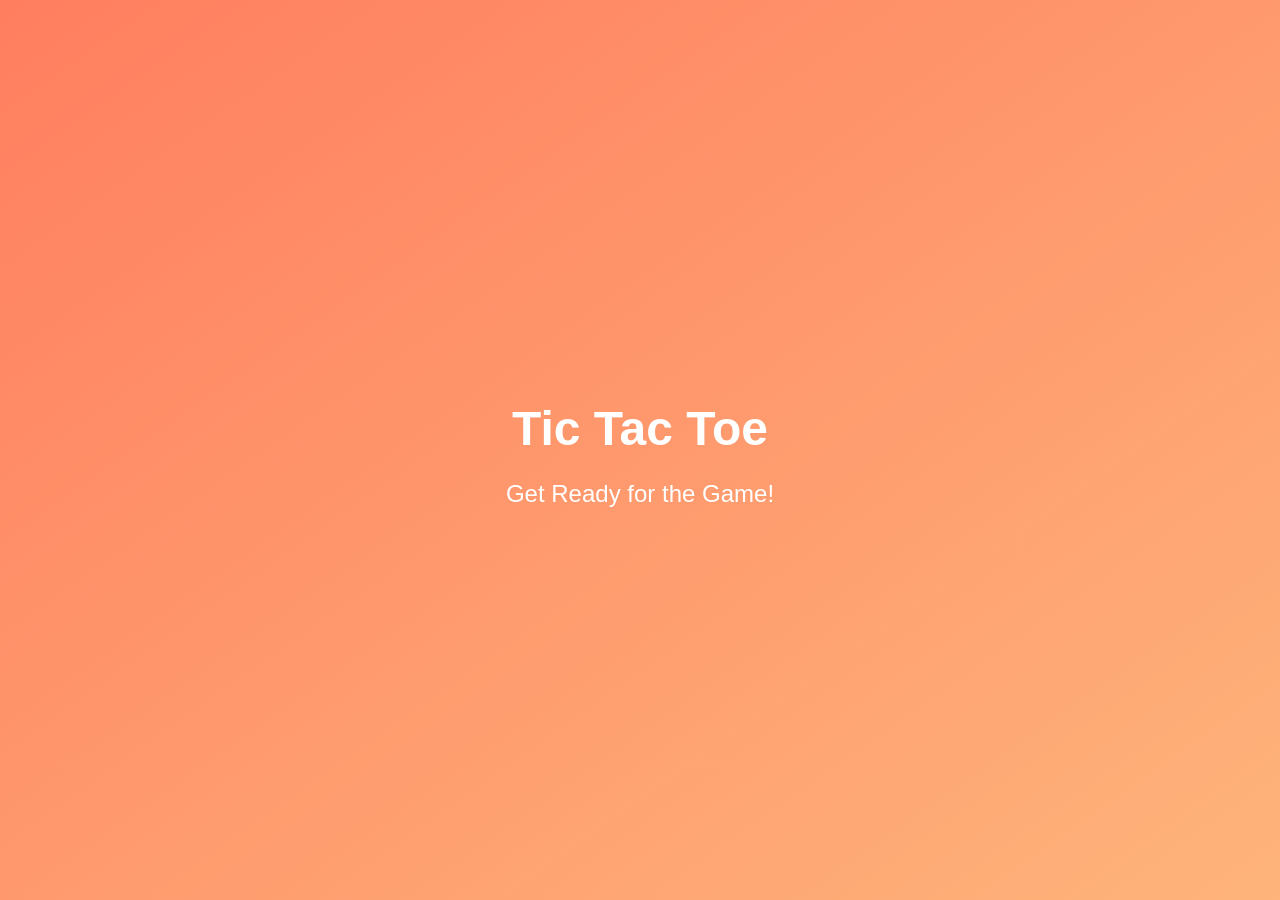
<file: index.html>
<!DOCTYPE html>
<html lang="en">
<head>
    <meta charset="UTF-8">
    <meta name="viewport" content="width=device-width, initial-scale=1.0">
    <link rel="shortcut icon" href="images.jpg" type="image/x-icon">
    <title>Tic Tac Toe</title>
    <link rel="stylesheet" href="style.css">
</head>
<body>
    <div class="container">
        <h1>Tic Tac Toe</h1>
        <div class="board">
            <div class="cell" data-index="0"></div>
            <div class="cell" data-index="1"></div>
            <div class="cell" data-index="2"></div>
            <div class="cell" data-index="3"></div>
            <div class="cell" data-index="4"></div>
            <div class="cell" data-index="5"></div>
            <div class="cell" data-index="6"></div>
            <div class="cell" data-index="7"></div>
            <div class="cell" data-index="8"></div>
        </div>
        <div class="status"></div>
        <button class="reset">Restart Game</button>
    </div>

    <!-- Audio for victory sound using absolute URL -->
   

    <script src="script.js"></script>
</body>
</html>
</file>
<file: style.css>
body {
    font-family: 'Arial', sans-serif;
    background: radial-gradient(circle at center, #ff9a9e 0%, #fad0c4 100%);
    margin: 0;
    display: flex;
    justify-content: center;
    align-items: center;
    height: 100vh;
    text-align: center;
}

.container {
    display: none;
    background-color: rgba(255, 255, 255, 0.9);
    padding: 20px;
    border-radius: 20px;
    box-shadow: 0 0 15px rgba(0, 0, 0, 0.2);
    width: 350px;
}

h1 {
    margin-bottom: 20px;
    color: #333;
}

.board {
    display: grid;
    grid-template-columns: repeat(3, 1fr);
    grid-gap: 15px;
    margin-bottom: 20px;
}

.cell {
    width: 100px;
    height: 100px;
    background-color: #ff7e5f;
    border-radius: 15px;
    display: flex;
    justify-content: center;
    align-items: center;
    font-size: 36px;
    cursor: pointer;
    color: white;
    transition: background-color 0.3s ease;
}

.cell:hover {
    background-color: #feb47b;
}

.status {
    font-size: 18px;
    margin-bottom: 20px;
    color: #555;
}

button {
    padding: 10px 20px;
    background-color: #6a11cb;
    border: none;
    border-radius: 25px;
    color: #fff;
    font-size: 16px;
    cursor: pointer;
    transition: background-color 0.3s ease;
    margin-top: 10px;
}

button:hover {
    background-color: #2575fc;
}

@media (max-width: 500px) {
    .cell {
        width: 80px;
        height: 80px;
        font-size: 30px;
    }
}

/* Splash Screen Styles */
.splash-screen {
    position: fixed;
    top: 0;
    left: 0;
    width: 100%;
    height: 100%;
    background: linear-gradient(to bottom right, #ff7e5f, #feb47b);
    display: flex;
    flex-direction: column;
    justify-content: center;
    align-items: center;
    z-index: 1000;
    transform: perspective(1000px) rotateX(0deg);
    opacity: 1;
    transition: opacity 1s ease;
}

.splash-screen h1 {
    font-size: 48px;
    color: white;
    margin-bottom: 20px;
    transform: translateZ(50px);
}

.splash-screen p {
    font-size: 24px;
    color: white;
    transform: translateZ(30px);
}

.splash-screen.fade-out {
    opacity: 0;
}

/* Celebration Screen Styles */
.celebration-screen {
    position: fixed;
    top: 0;
    left: 0;
    width: 100%;
    height: 100%;
    background: linear-gradient(to bottom right, #ff7e5f, #feb47b);
    display: flex;
    flex-direction: column;
    justify-content: center;
    align-items: center;
    z-index: 1000;
}

.celebration-screen img {
    width: 150px;
    border-radius: 15px;
    box-shadow: 0 0 20px rgba(0, 0, 0, 0.2);
    margin-bottom: 20px;
}

.celebration-screen h1 {
    font-size: 36px;
    color: white;
    text-shadow: 2px 2px 4px rgba(0, 0, 0, 0.5);
}

/* Modal Styles */
.modal {
    position: fixed;
    top: 50%;
    left: 50%;
    transform: translate(-50%, -50%);
    background: rgba(255, 255, 255, 0.95);
    padding: 30px;
    border-radius: 15px;
    box-shadow: 0 0 15px}
</file>
